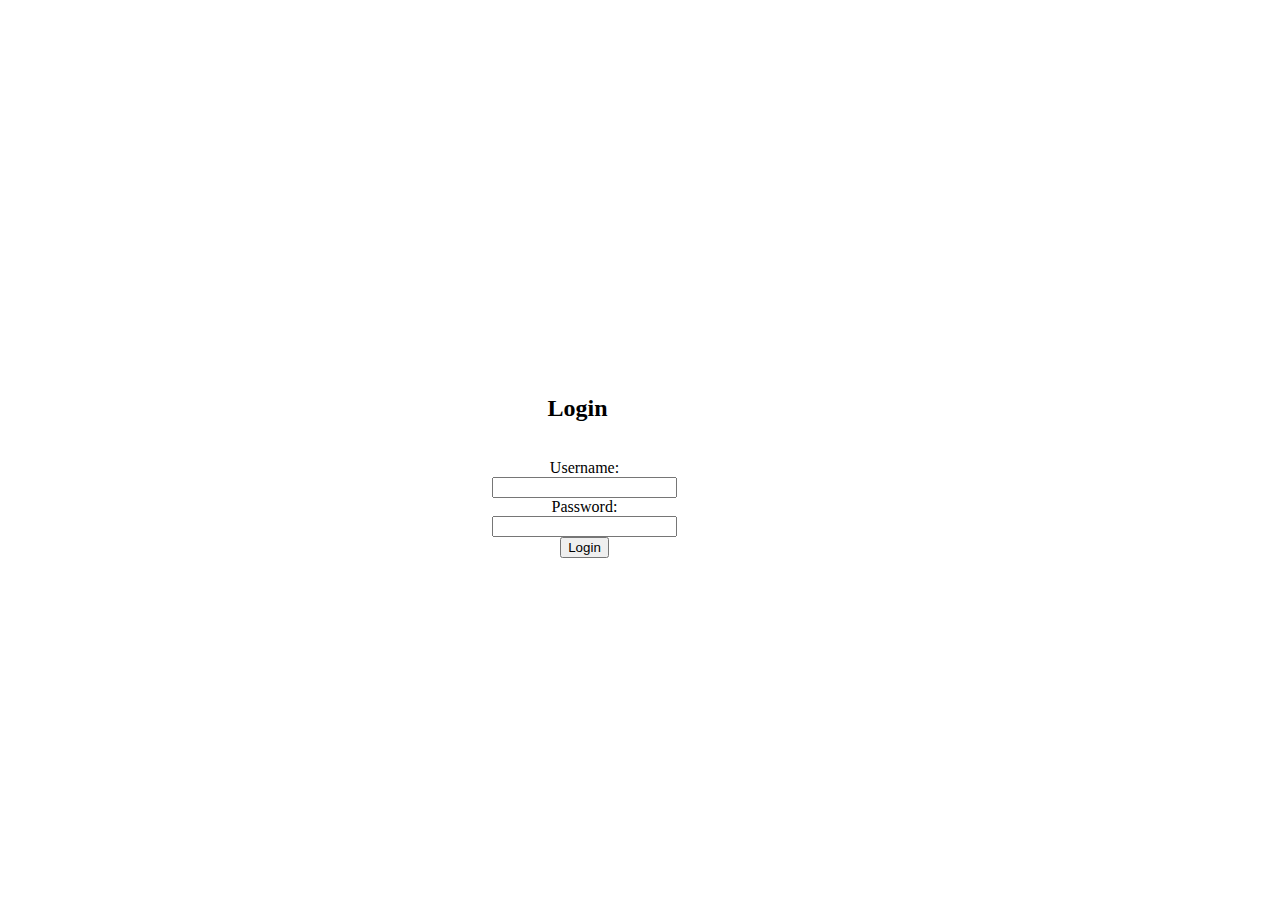
<file: index.html>
<!DOCTYPE html>
<html lang="pt-br">
<head>
  <meta charset="UTF-8">
  <meta name="viewport" content="width=device-width, initial-scale=1.0">
  <title>Login</title>
  <link rel="stylesheet" href="./assets/css/style.css">
  <script src="./assets/js/enter.js" defer></script>
</head>
<body>
  <div class="login-container">
    <h2>Login</h2>
    <form id="loginForm">
      <label for="username">Username:</label>
      <input type="text" id="username" name="username" required>
      <label for="password">Password:</label>
      <input type="password" id="password" name="password" required>
      <button type="submit">Login</button>
    </form>
  </div>
</body>
</html>
</file>
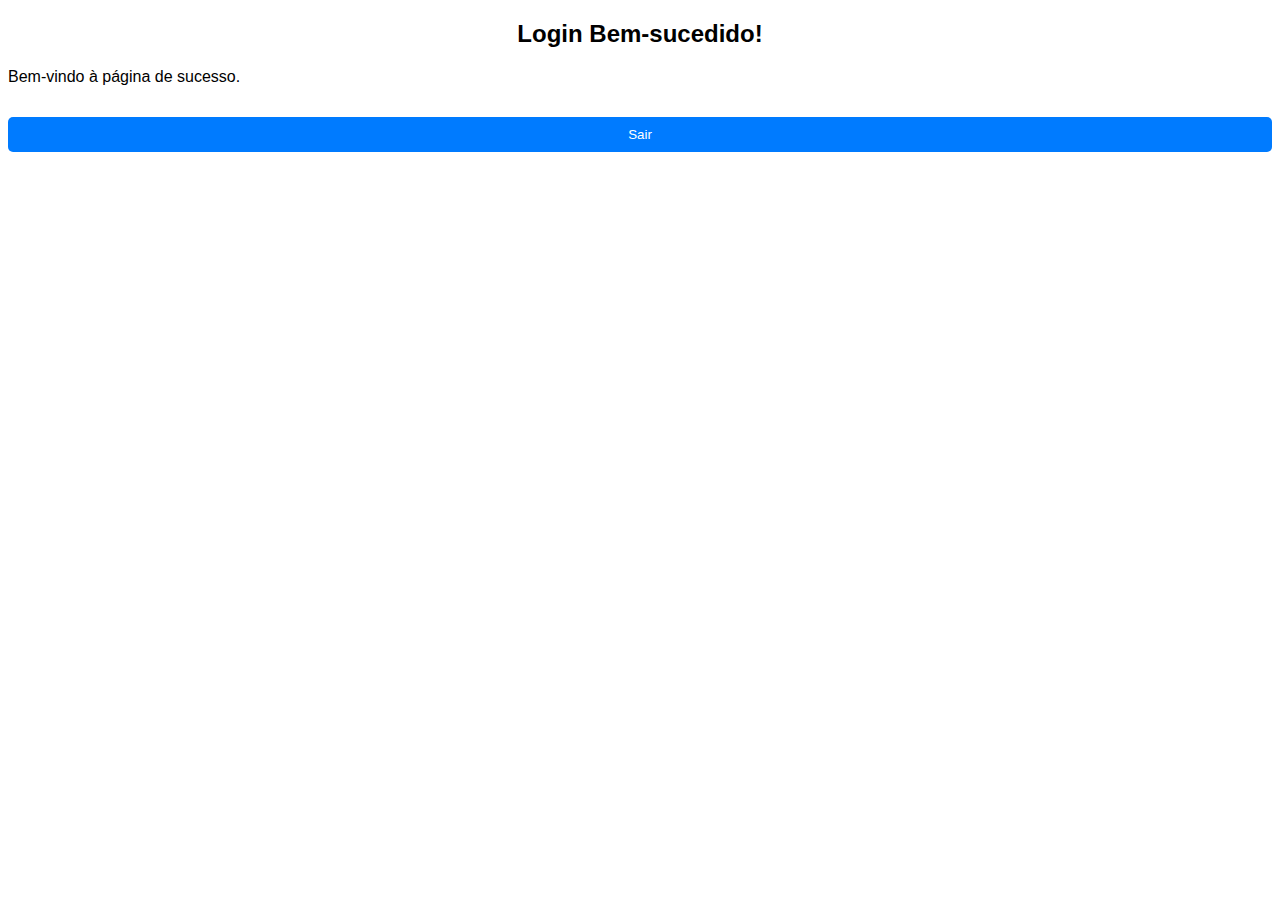
<file: success.html>
<!DOCTYPE html>
<html lang="pt-br">
<head>
  <meta charset="UTF-8">
  <meta name="viewport" content="width=device-width, initial-scale=1.0">
  <title>Success</title>
  <link rel="stylesheet" href="style.css">
</head>
<body>
  <div class="success-container">
    <h2>Login Bem-sucedido!</h2>
    <p>Bem-vindo à página de sucesso.</p>
    <button onclick="logout()">Sair</button>
  </div>
  <script>
    function logout() {
      window.location.href = 'index.html'; // Redireciona de volta para a página de login
    }
  </script>
</body>
</html>
</file>
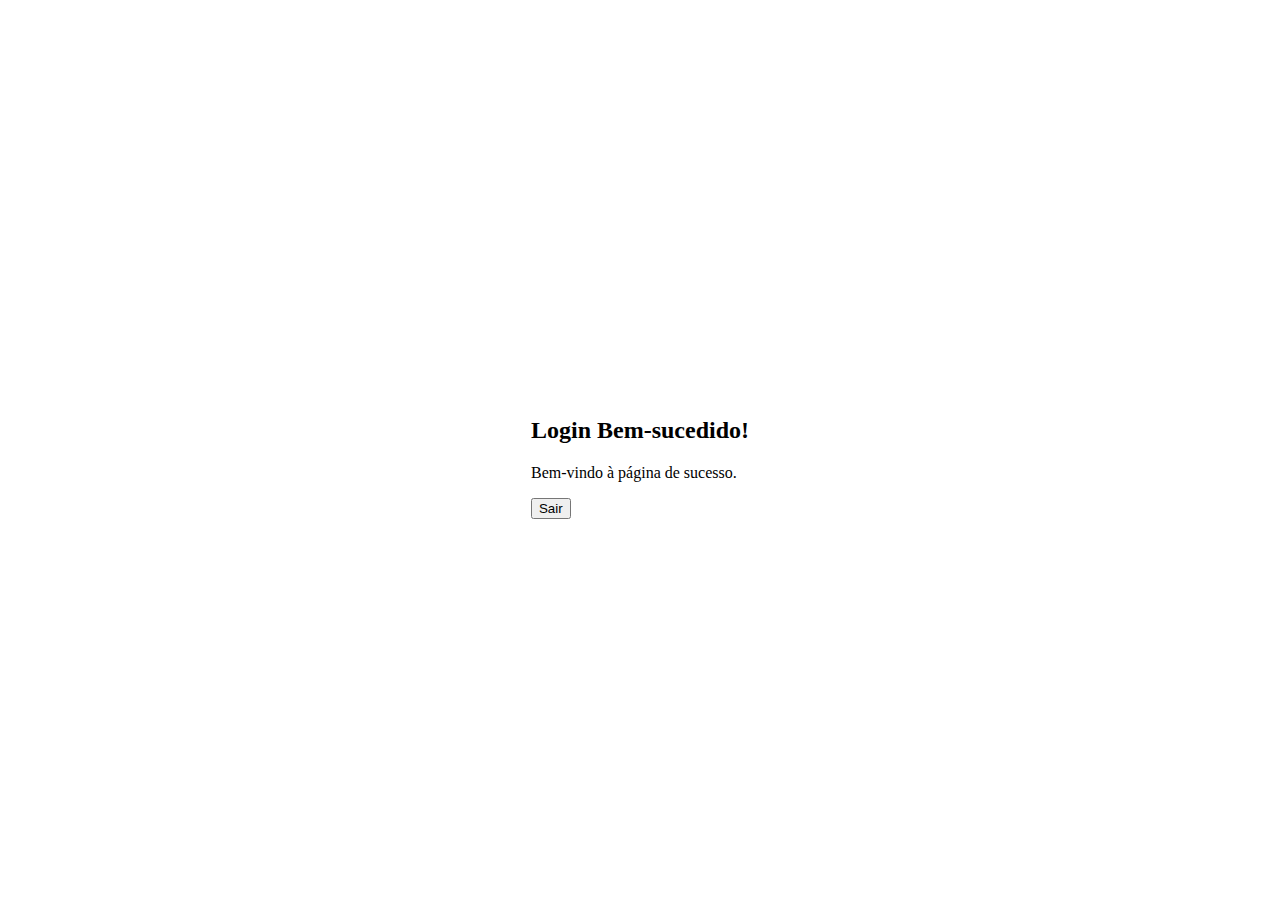
<file: pages/success.html>
<!DOCTYPE html>
<html lang="pt-br">
<head>
  <meta charset="UTF-8">
  <meta name="viewport" content="width=device-width, initial-scale=1.0">
  <title>Success</title>
  <link rel="stylesheet" href="../assets/css/style.css">
  <script src="../assets/js/sair.js" defer></script>
</head>
<body>
  <div class="success-container">
    <h2>Login Bem-sucedido!</h2>
    <p>Bem-vindo à página de sucesso.</p>
    <button onclick="logout()">Sair</button>
  </div>
</body>
</html>
</file>
<file: assets/css/style.css>
body {
    background-color: var(--color-neutral-10);
    color: var(--color-neutral-60);

    height: 100vh; /*comando para habilitar 100%x100% datela*/

    display: flex;
    flex-direction: column;
    align-items: center;
    justify-content: center;
}

#container { /*Background*/
    display: flex;
    flex-direction: column;
    align-items: center;
    justify-content: center;

    height: 100%;
    width: 100%;
}

form { /*Formulario|Container*/
    display: flex;
    flex-direction: column;
    align-items: center;
    justify-content: center;
    /* gap: 16px; */
    background-color: var(--color-neutral-20);
    border-radius: 36px;
    /* padding: 16px; */
    border: 1px solid var(--color-neutral-30);

    width:40%;
    height:80%;
}

#title {
    font-size: 35px;
    font-weight: 300;
    letter-spacing: -0.5px;
    text-align: center;
    /* margin-bottom: 80px; */
}

.input-container { /*Container: User + Password*/
    display: flex;
    flex-direction: column;
    gap: 18px;
    color: var(--color-button);

    margin-top: 50px;
    margin-bottom: 50px;

    width:70%;
}

.input-container-simples { /*Container: Inputs + Labels*/
    display: flex;
    flex-direction: column;
    gap: 8px;
    color: var(--color-button);
}

.input { 
    all: unset;
    padding: 15px;
    color: var(--color-neutral-60);
    vertical-align: middle;
    background-color: var(--color-neutral-10);
    border: 1px solid var(--color-neutral-40);
    border-radius: 50px;
    box-shadow: none;
}

#submit_button {
/*ajustes apenas no link/boton*/
    text-align: center;
    text-decoration: none;
    font-size: 25px; /* Aumenta o tamanho do texto */
/*ajustes apenas no boton*/
    background-color: var(--color-button);
    color: var(--color-neutral-70);
    border: 1px solid rgba(240,246,252,0.1);
    /* display: inline-block; */
    padding: 15px;
    line-height: 20px;
    cursor: pointer;
    border-radius: 50px;
    transition: background-color 80ms;

    width:60%;
}

#submit_button:hover {
    background-color: var(--color-button-hover);
}
</file>
<file: style.css>
body {
  font-family: Arial, sans-serif;
}
.login-container {
  width: 300px;
  margin: 0 auto;
  padding: 20px;
  border: 1px solid #ccc;
  border-radius: 5px;
  box-shadow: 0 0 10px rgba(0, 0, 0, 0.1);
}
h2 {
  text-align: center;
}
label {
  display: block;
  margin-top: 10px;
}
input {
  width: 100%;
  padding: 8px;
  margin-top: 5px;
}
button {
  width: 100%;
  padding: 10px;
  margin-top: 15px;
  background-color: #007BFF;
  color: white;
  border: none;
  border-radius: 5px;
}
</file>
